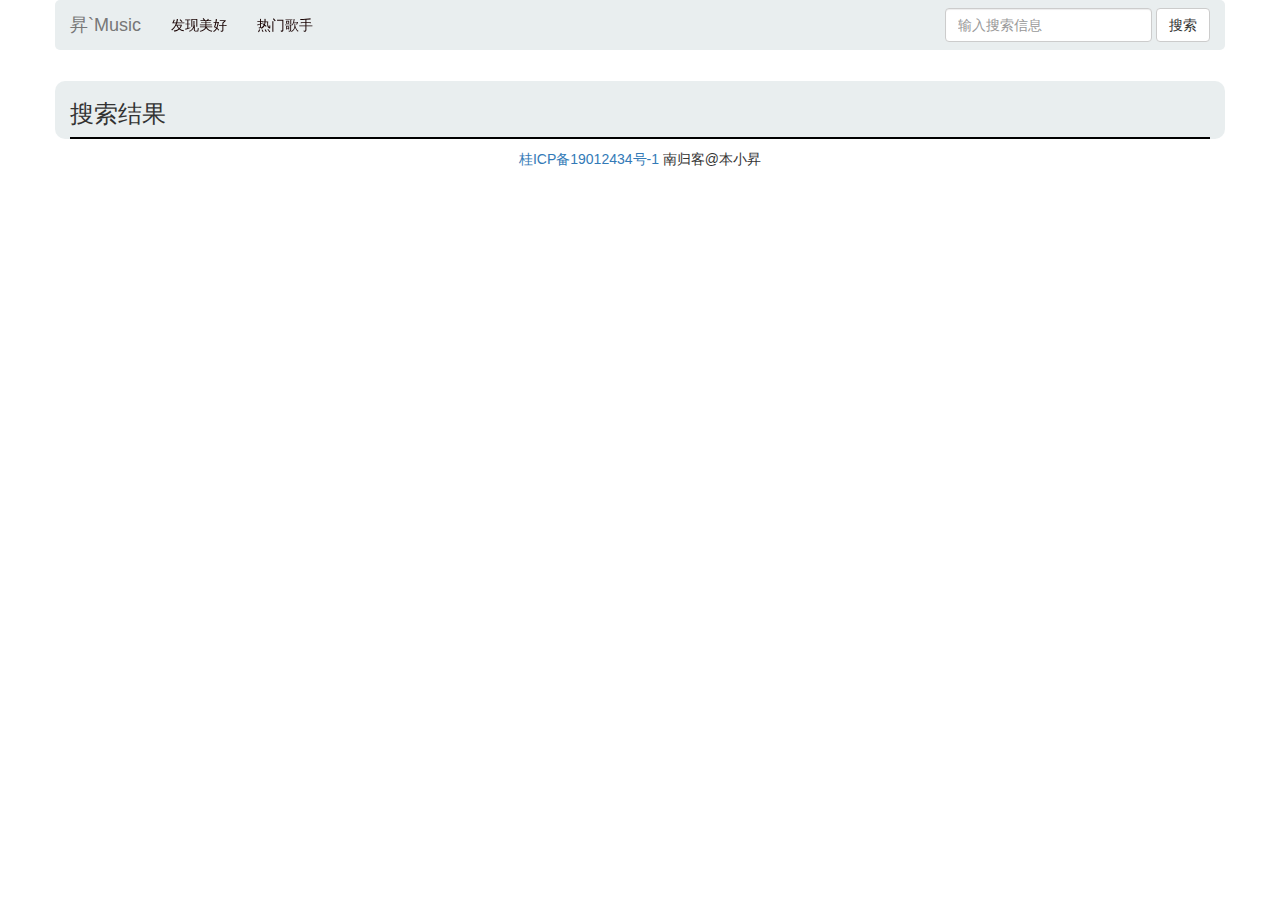
<file: search.html>
<!DOCTYPE html>
<html>
	<head>
		<meta charset="utf-8" />
		  <meta name="viewport" content="width=device-width, initial-scale=1">
		  <link rel="stylesheet" href="css/bootstrap.min.css">  
		  <link rel="stylesheet" href="css/singer.css">  
		   <link rel="stylesheet" href="css/index.css">  
		  <script src="js/jquery.min.js"></script>
		  <script src="js/bootstrap.min.js"></script>
		<title>搜索`Music</title>
		<style>
			#NewMusic{
				margin-top: 81px;
			}
		</style>
		
	</head>
	<body>
		<audio class="music" id="myAudio" src="">
		    <!-- <p class="myAudiohide">你的浏览器不支持<code>audio</code>标签.</p> -->
		</audio>
	
	<!-- 导航 -->
	<nav class="navbar navbar-default navbar-fixed-top ">
	  <div class="container" id="M_header" >
		<!-- Brand and toggle get grouped for better mobile display -->
		<div class="navbar-header">
		  <button type="button" class="navbar-toggle collapsed" data-toggle="collapse" data-target="#bs-example-navbar-collapse-1" aria-expanded="false">
			<span class="sr-only">Toggle navigation</span>
			<span class="icon-bar"></span>
			<span class="icon-bar"></span>
			<span class="icon-bar"></span>
		  </button>
		  <a class="navbar-brand" href="#">昇`Music</a>
		</div>
	
		<!-- Collect the nav links, forms, and other content for toggling -->
		<div class="collapse navbar-collapse" id="bs-example-navbar-collapse-1">
		  <ul class="nav navbar-nav">
			<li ><a href="index.html">发现美好 <span class="sr-only">(current)</span></a></li>
			<li><a href="singer.html">热门歌手</a></li>
		  </ul>
		 <form class="navbar-form navbar-right" action="search.html" method="get">
		 			<div class="form-group">
		 			  <input type="text"name="search" class="form-control" placeholder="输入搜索信息">
		 			</div>
		 			<button type="submit" class="btn btn-default">搜索</button>
		 </form>
		</div><!-- /.navbar-collapse -->
	  </div><!-- /.container-fluid -->
	</nav>
	
		<!-- 新歌首发 -->
		<div class="container" id="NewMusic">
			<div class="row">
				<div class="col-md-12">
					<header><h3>搜索结果</h3></header>
				</div>
			</div>
		</div>	
			
		
		
		<!-- 分页 -->
		<div class="container" id="M_Page">
		</div>
		<div class="container" id="M_footer">
			<!-- //底部信息 -->
				<p class="text-center"><a href="http://www.beian.miit.gov.cn">桂ICP备19012434号-1</a> 南归客@本小昇</p>
		</div>
		<script src="js/common.js"></script>
		<script src="js/uilt.js"></script>
		<script src="js/Storage.js"></script>
		<script src="js/indexHtml.js"></script>
		<script src="js/PageModel.js"></script>
		<script src="js/base.js"></script>
		<script src="js/MusicPlay.js"></script>
		<script src="js/palyHtml.js"></script>
		
		<script>
			$(function(){
				$.ajax({
					type:'get',
					url:'https://api.apiopen.top/searchMusic',
					data:{name:decodeURIComponent(Uilt.getUrlId())},
					datatype:'json',
					success:function(res){
						localStorage.setItem('Search',JSON.stringify(res));
						console.log(res);
						$('#NewMusic .row .col-md-12').append(Htmljs.SearchHtml(res.result));
						Click();
					},
					error:function(res){
						console.log(res);
					}
				})
				
				
				//所有的点击事件
				function Click(){
					//获取点击事件信息
					$('#Music .md-glyphicon').click(function(){
						 palyWbtn.show();
						 let musicId =$(this).attr("data_id");
						 MusicPlay.getMusicInfo(musicId,'','Search');
					});	
					$('#Music .Mobile .media-body span:last-child').click(function(){
						palyWbtn.show();
						let musicId =$(this).attr("data_id");
						MusicPlay.getMusicInfo(musicId,'','Search');
					});
					//下一首
					$('.playTitle .glyphicon-step-backward').click(function(){
						MusicPlay.lastMusic();
					})
					//上一首
					$('.playTitle .glyphicon-step-forward').click(function(){
						MusicPlay.nextMusic();
					})
					$('#Buttonplay').click(function(){
						if('glyphicon glyphicon-play'==$(this).attr('class')){
							$(this).attr('class','glyphicon glyphicon-pause');
							MusicPlay.playMusic();
						}else{
							$(this).attr('class','glyphicon glyphicon-play');
							MusicPlay.pauseMusic();
						}
						
					})
				}
			})
		</script>
	</body>
</html>
</file>
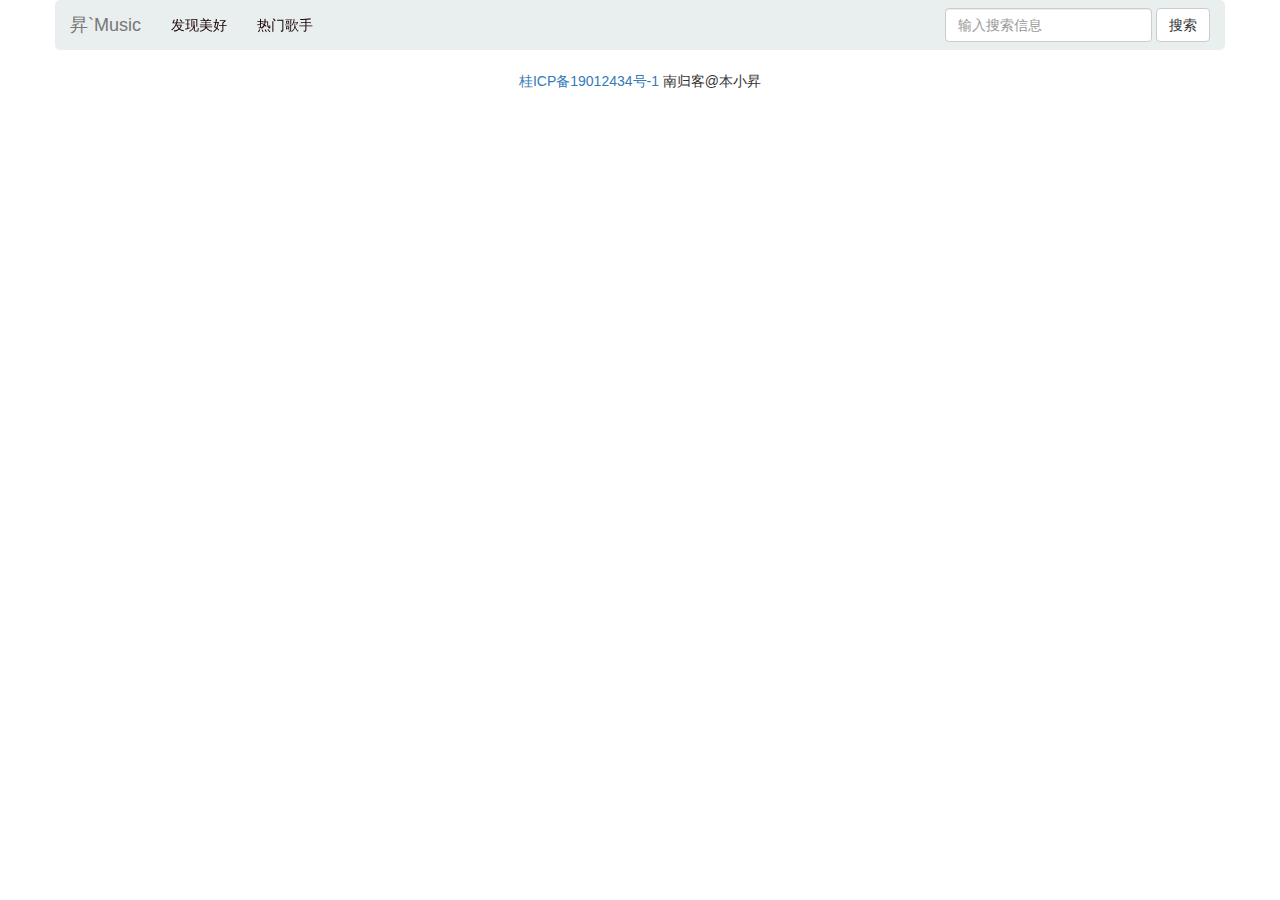
<file: SingerInfo.html>
<!DOCTYPE html>
<html>
	<head>
		<meta charset="utf-8">
		<title>歌手详细信息</title>
		<meta charset="utf-8" />
		 <meta name="viewport" content="width=device-width, initial-scale=1">
		 <link rel="stylesheet" href="css/bootstrap.min.css">  
		 <link rel="stylesheet" href="css/singerInfo.css">  
		 <link rel="stylesheet" href="css/index.css">  
		 <link rel="stylesheet" href="css/swiper.css">  
		 <script src="js/jquery.min.js"></script>
		 <script src="js/bootstrap.min.js"></script>
		 
	</head>
	<body>
		<audio class="music" id="myAudio" src="">
		    <!-- <p class="myAudiohide">你的浏览器不支持<code>audio</code>标签.</p> -->
		</audio>
	<!-- 导航 -->
	<nav class="navbar navbar-default navbar-fixed-top ">
	  <div class="container" id="M_header" >
		<!-- Brand and toggle get grouped for better mobile display -->
		<div class="navbar-header">
		  <button type="button" class="navbar-toggle collapsed" data-toggle="collapse" data-target="#bs-example-navbar-collapse-1" aria-expanded="false">
			<span class="sr-only">Toggle navigation</span>
			<span class="icon-bar"></span>
			<span class="icon-bar"></span>
			<span class="icon-bar"></span>
		  </button>
		  <a class="navbar-brand" href="#">昇`Music</a>
		</div>
	
		<!-- Collect the nav links, forms, and other content for toggling -->
		<div class="collapse navbar-collapse" id="bs-example-navbar-collapse-1">
		  <ul class="nav navbar-nav">
			<li><a href="index.html">发现美好 <span class="sr-only">(current)</span></a></li>
			<li><a href="singer.html">热门歌手</a></li>
		  </ul>
		<form class="navbar-form navbar-right" action="search.html" method="get">
					<div class="form-group">
					  <input type="text"name="search" class="form-control" placeholder="输入搜索信息">
					</div>
					<button type="submit" class="btn btn-default">搜索</button>
		</form>
		</div><!-- /.navbar-collapse -->
	  </div><!-- /.container-fluid -->
	</nav>
	
	
		<div class="container" id="SingerI">
			<div class="row">	
				<!-- //歌手信息 -->
				<div class="col-md-12 col-xs-12">
					
				</div>
			</div>
		</div>
		<div class="container" id="SingerSong">
					<div class="row">
						
						<!-- //歌手信息 -->
					<!-- 	<div class="col-md-12 col-xs-12"  >
							<div class="col-md-1 col-xs-1"></div>
							<div class="col-md-2 col-xs-2">
								图片
							</div>
							<div class="col-md-2 col-xs-3  text-primary"  >歌曲</div>
							<div class="col-md-2 col-xs-3"  >桥边的姑娘</div>
							<div class="col-md-2 col-xs-3"  ></div>
						</div> -->
					
					</div>
				</div>
		<div class="container" id="M_Page">
			<!-- //底部信息 -->
		</div>
		<div class="container" id="M_footer">
			<!-- //底部信息 -->
				<p class="text-center"><a href="http://www.beian.miit.gov.cn">桂ICP备19012434号-1</a> 南归客@本小昇</p>
		</div>
		<script src="js/base.js"></script>
		<script src="js/common.js"></script>
		<script src="js/palyHtml.js"></script>
		<script src="js/uilt.js"></script>
		<script src="js/indexHtml.js"></script>
		<script src="js/Storage.js"></script>
		<script src="js/MusicPlay.js"></script>
		<script src="js/PageModel.js"></script>
		 <script src="js/singerInfo.js"></script>
		<!-- //获取数据 -->  
		<script >
			var singerId = Uilt.getUrlId();
			function SingerM(that){
				MusicPlay.getMusicInfo(that.getAttribute("data_id"),'Singer'+singerId,'Singer');
				palyWbtn.show();
			}
			
				
			 var productCategory=[]
			var temp ={}
			temp.productCategoryName = "cs";
			temp.priority = "36";
			productCategory.push(temp)
			console.log(productCategory)
			console.log(JSON.stringify(productCategory))
			
				$.ajax({
						type:params.type,
						url:that.g_result+params.url,
						data:params.data,
						datatype:'json',
						success:function(res){
							params.sCallback && params.sCallback(res);
						},
						error:function(res){
							params.eCallback && params.eCallback(res);
						}
					})
		
			
		</script>
	</body>
</html>
</file>
<file: css/singer.css>
#SingerC{
	margin-top: 60px;
}
#singerList{
	margin: 5px 0;
}
#singerList .col-md-1 img{
	margin-top: 5px;
}
#singerList .col-md-2 a{
	margin: 5px;
}
</file>
<file: css/index.css>
.navbar-default {
  background-color: #f8f8f80a;
  border-color: #e7e7e700;
}
.navbar-default .navbar-nav > .active > a,
.navbar-default .navbar-nav > .active > a:hover,
.navbar-default .navbar-nav > .active > a:focus {
  color: #337AB7;
  background-color: transparent;
  border-bottom: 2px solid #337AB7;
  font-size: 16px;
}
#M_header{
	background-color: #E9EEEF;
	border-radius: 5px;
}

.navbar-default .navbar-nav > li > a {
  color: #170101;
}
.navbar-default .navbar-nav > li > a:hover,
.navbar-default .navbar-nav > li > a:focus {
  color: #337AB7;
  background-color: transparent;
}

#MainCarousel{
	margin-top: 60px;
	background: #90a9b133;
	border-radius: 10px;
}


#Popular header p{
	font-size: 20px;
	color: #5E5E5E

}
.swiper-container{
	height: 338px;
}
#Carousel .swiper-container .swiper-wrapper .swiper-slide img{
	border-radius: 10px;
}
/* #M_details span{
  position: relative;
  left: -100px;
  top: -50px;
 
} */
#ListRecommend .row{
	margin: 5px 0;
}
/* 鼠标移动到热门出的事件 */
#ListRecommend .row .col-xs-4 span{
	position: absolute;
	top: 30%;
	left: 35%;
	font-size: 40px;
	display: none;
}
#ListRecommend .row:hover .col-xs-4 span{
	display:block ;
}
#ListRecommend .row:hover {
	background: #F8F8F8
}
#NewMusic{
	margin-top: 20px;
}
#NewMusic .row {
	background: #90a9b133;
	border-radius:10px;
}

#NewMusic .row .col-md-12 header{
	border-bottom: 2px solid #000000;
}
#Mobile_play{
	top: -20px;
	right: 50px;
	font-size: 30px;
}

#Music {
	margin: 5px 0;
	
}
#Music button{
	position: absolute;
	top: 0px;
}
#Music .detailed{
	position: absolute;
	background: #55a3da87;
	border-radius: 0  0 10px 10px;
	width: 84%;
	height: 40px;
	bottom: 1px;
	
}
#Music  .md-glyphicon{
	position: absolute;
	top: 30%;
	left: 35%;
	font-size: 50px;
	display: none;
	
}
#Music:hover .md-glyphicon{
	
	display: block;
	
}
#MvMusic{
	margin-top: 20px;
}
#MvMusic .row {
	background: #90a9b133;
	border-radius: 10px;
	
}



.MvdDtailed {
	margin: 5px 0;
}

.MvdDtailed img{
	border-radius:  5px;
	overflow: hidden;
	cursor: pointer;   
	transition: all 0.9s;
}
.MvdDtailed img:hover{
	border-radius:  5px;
	transform: scale(1.01);
	display: block;

	
}
.MvdDtailed article{
	margin: 2px 0;
}
.MvdDtailed article a{
	width: 100%;
	height: 20px;
	display: block;
	overflow: hidden;
	text-overflow: ellipsis;
	white-space: nowrap;
	color: #000000;
	text-decoration: none;
}
.MvdDtailed article a:hover{
	color: #1B6D85;
}
.MvdDtailed  .Mv-glyphicon{
	position: absolute;
	top: 25%;
	left: 40%;
	font-size: 50px;
	display: none;
	
}
.MvdDtailed .Mv-img img{
	width: 100%;
	height: 145px;
}
.MvdDtailed .Mv-img:hover .Mv-glyphicon{
	display: block;
}


#M_Paly{
	position: fixed;
	z-index: 90000;
	width: 18%;
	right: 5px;
	bottom: 10px;
	float: right;
}
@media only screen and (max-width : 900px){
	#M_Paly{
		bottom: -20px;
		width: 100%;
	}
	#M_Paly .panel-body{
		display: none;
	}
}
@keyframes btnRotate{
        0%{transform: rotateZ(0);}
        100%{transform: rotateZ(360deg);}
    }

#M_Paly .panel-body img{
	width: 50px;
	animation: btnRotate 20s linear forwards;
	animation-iteration-count:infinite;
	
}
.progress {
	height: 3px;
	margin-bottom: 0px;
}
.progress_top{
	margin-top:15px;
}
.progress_top .music_time{
	width: 75%;
	margin-left: 25%;
	
}
.progress_top .music_time .frist{
	margin-right: 75%;
}

#M_footer{
	margin-top: 10px;
	height: 50px;
}
</file>
<file: css/singerInfo.css>
#SingerI{
		 margin-top: 60px;
}
#SingerSong .row .col-md-12{
	 display: flex; justify-content: center; align-items: center;
	 margin-top: 10px;
 }
 #SingerSong .row .col-md-12:hover{
	 background: #F8F8F8;
 }
 #SingerSong .row .col-md-12 span{
	 font-size: 28px;
 }
</file>
